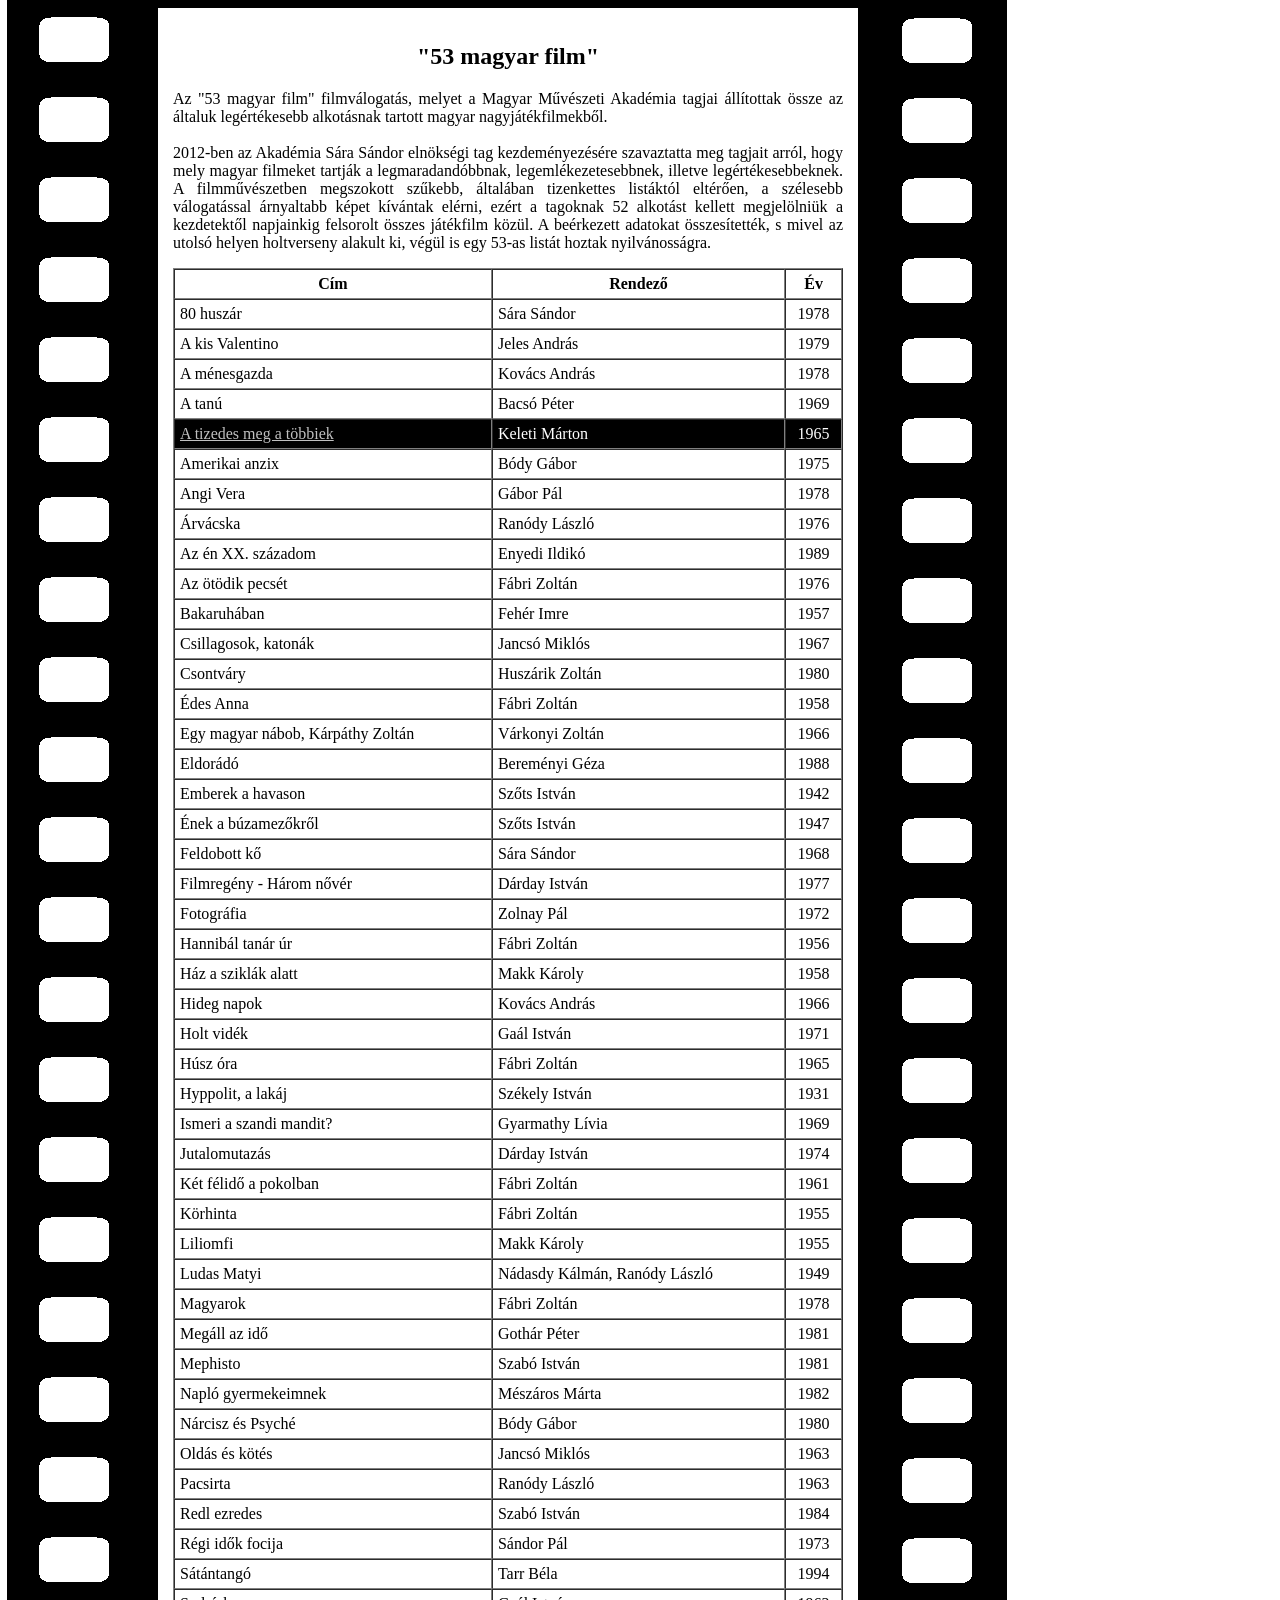
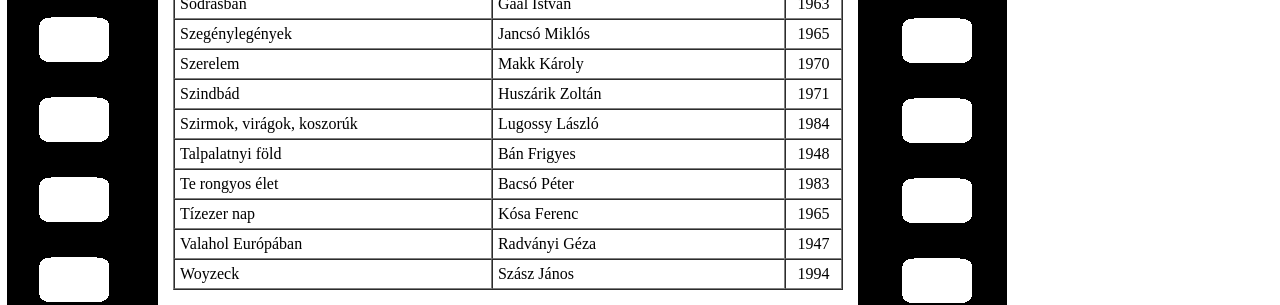
<file: Vizsgara/A tizedes meg a többiek/index.html>
﻿<!DOCTYPE html PUBLIC "-//W3C//DTD XHTML 1.0 Transitional//EN" "http://www.w3.org/TR/xhtml1/DTD/xhtml1-transitional.dtd">
<html xmlns="http://www.w3.org/1999/xhtml" xmlns:v="urn:schemas-microsoft-com:vml" xmlns:o="urn:schemas-microsoft-com:office:office">

<head>
<meta http-equiv="Content-Type" content="text/html; charset=utf-8" />
<title>53 magyar film</title>
<style type="text/css">
a {
				color: #C0C0C0;
}
a:visited {
				color: #C0C0C0;
}
a:active {
				color: #C0C0C0;
}
a:hover {
				color: #C0C0C0;
}
</style>
</head>

<body text="#000000;" bgcolor="#000000" background="hatter.png">

<table width="1000" cellspacing="0" cellpadding="15" align="left" border=0>
	<tr>
		<td width="120">&nbsp;</td>
		<td bgcolor="#FFFFFF"><h2 align="center">"53 magyar film"</h2>
			<p align="justify">
				Az "53 magyar film" filmválogatás, melyet a Magyar Művészeti 
				Akadémia tagjai állítottak össze az általuk legértékesebb alkotásnak tartott magyar 
				nagyjátékfilmekből.
				<br />
				<br />
				2012-ben az Akadémia Sára Sándor elnökségi tag kezdeményezésére szavaztatta meg tagjait arról, 
				hogy mely magyar filmeket tartják a legmaradandóbbnak, legemlékezetesebbnek, illetve 
				legértékesebbeknek. A filmművészetben megszokott szűkebb, általában tizenkettes listáktól 
				eltérően, a szélesebb válogatással árnyaltabb képet kívántak elérni, ezért a tagoknak 52 
				alkotást kellett megjelölniük a kezdetektől napjainkig felsorolt összes játékfilm közül. A 
				beérkezett adatokat összesítették, s mivel az utolsó helyen holtverseny alakult ki, végül is 
				egy 53-as listát hoztak nyilvánosságra.
			</p>
			<table cellspacing="0" cellpadding="5" border="1" width="100%">
				<tr>
					<th>Cím</th>
					<th>Rendező</th>
					<th>Év</th>
				</tr>
				<tr>
					<td>80 huszár</td>
					<td>Sára Sándor</td>
					<td align="center">1978</td>
				</tr>
				<tr>
					<td>A kis Valentino</td>
					<td>Jeles András</td>
					<td align="center">1979</td>
				</tr>
				<tr>
					<td>A ménesgazda</td>
					<td>Kovács András</td>
					<td align="center">1978</td>
				</tr>
				<tr>
					<td>A tanú</td>
					<td>Bacsó Péter</td>
					<td align="center">1969</td>
				</tr>
				<tr>
					<td bgcolor="#000000"><a href="tizedes.html">A tizedes meg a többiek</a></td>
					<td bgcolor="#000000"><font color="#FFFFFF">Keleti Márton</font></td>
					<td bgcolor="#000000" align="center"><font color="#FFFFFF">1965</font></td>
				</tr>
				<tr>
					<td>Amerikai anzix</td>
					<td>Bódy Gábor</td>
					<td align="center">1975</td>
				</tr>
				<tr>
					<td>Angi Vera</td>
					<td>Gábor Pál</td>
					<td align="center">1978</td>
				</tr>
				<tr>
					<td>Árvácska</td>
					<td>Ranódy László</td>
					<td align="center">1976</td>
				</tr>
				<tr>
					<td>Az én XX. századom</td>
					<td>Enyedi Ildikó</td>
					<td align="center">1989</td>
				</tr>
				<tr>
					<td>Az ötödik pecsét</td>
					<td>Fábri Zoltán</td>
					<td align="center">1976</td>
				</tr>
				<tr>
					<td>Bakaruhában</td>
					<td>Fehér Imre</td>
					<td align="center">1957</td>
				</tr>
				<tr>
					<td>Csillagosok, katonák</td>
					<td>Jancsó Miklós</td>
					<td align="center">1967</td>
				</tr>
				<tr>
					<td>Csontváry</td>
					<td>Huszárik Zoltán</td>
					<td align="center">1980</td>
				</tr>
				<tr>
					<td>Édes Anna</td>
					<td>Fábri Zoltán</td>
					<td align="center">1958</td>
				</tr>
				<tr>
					<td>Egy magyar nábob, Kárpáthy Zoltán</td>
					<td>Várkonyi Zoltán</td>
					<td align="center">1966</td>
				</tr>
				<tr>
					<td>Eldorádó</td>
					<td>Bereményi Géza</td>
					<td align="center">1988</td>
				</tr>
				<tr>
					<td>Emberek a havason</td>
					<td>Szőts István</td>
					<td align="center">1942</td>
				</tr>
				<tr>
					<td>Ének a búzamezőkről</td>
					<td>Szőts István</td>
					<td align="center">1947</td>
				</tr>
				<tr>
					<td>Feldobott kő</td>
					<td>Sára Sándor</td>
					<td align="center">1968</td>
				</tr>
				<tr>
					<td>Filmregény - Három nővér</td>
					<td>Dárday István</td>
					<td align="center">1977</td>
				</tr>
				<tr>
					<td>Fotográfia</td>
					<td>Zolnay Pál</td>
					<td align="center">1972</td>
				</tr>
				<tr>
					<td>Hannibál tanár úr</td>
					<td>Fábri Zoltán</td>
					<td align="center">1956</td>
				</tr>
				<tr>
					<td>Ház a sziklák alatt</td>
					<td>Makk Károly</td>
					<td align="center">1958</td>
				</tr>
				<tr>
					<td>Hideg napok</td>
					<td>Kovács András</td>
					<td align="center">1966</td>
				</tr>
				<tr>
					<td>Holt vidék</td>
					<td>Gaál István</td>
					<td align="center">1971</td>
				</tr>
				<tr>
					<td>Húsz óra</td>
					<td>Fábri Zoltán</td>
					<td align="center">1965</td>
				</tr>
				<tr>
					<td>Hyppolit, a lakáj</td>
					<td>Székely István</td>
					<td align="center">1931</td>
				</tr>
				<tr>
					<td>Ismeri a szandi mandit?</td>
					<td>Gyarmathy Lívia</td>
					<td align="center">1969</td>
				</tr>
				<tr>
					<td>Jutalomutazás</td>
					<td>Dárday István</td>
					<td align="center">1974</td>
				</tr>
				<tr>
					<td>Két félidő a pokolban</td>
					<td>Fábri Zoltán</td>
					<td align="center">1961</td>
				</tr>
				<tr>
					<td>Körhinta</td>
					<td>Fábri Zoltán</td>
					<td align="center">1955</td>
				</tr>
				<tr>
					<td>Liliomfi</td>
					<td>Makk Károly</td>
					<td align="center">1955</td>
				</tr>
				<tr>
					<td>Ludas Matyi</td>
					<td>Nádasdy Kálmán, Ranódy László</td>
					<td align="center">1949</td>
				</tr>
				<tr>
					<td>Magyarok</td>
					<td>Fábri Zoltán</td>
					<td align="center">1978</td>
				</tr>
				<tr>
					<td>Megáll az idő</td>
					<td>Gothár Péter</td>
					<td align="center">1981</td>
				</tr>
				<tr>
					<td>Mephisto</td>
					<td>Szabó István</td>
					<td align="center">1981</td>
				</tr>
				<tr>
					<td>Napló gyermekeimnek</td>
					<td>Mészáros Márta</td>
					<td align="center">1982</td>
				</tr>
				<tr>
					<td>Nárcisz és Psyché</td>
					<td>Bódy Gábor</td>
					<td align="center">1980</td>
				</tr>
				<tr>
					<td>Oldás és kötés</td>
					<td>Jancsó Miklós</td>
					<td align="center">1963</td>
				</tr>
				<tr>
					<td>Pacsirta</td>
					<td>Ranódy László</td>
					<td align="center">1963</td>
				</tr>
				<tr>
					<td>Redl ezredes</td>
					<td>Szabó István</td>
					<td align="center">1984</td>
				</tr>
				<tr>
					<td>Régi idők focija</td>
					<td>Sándor Pál</td>
					<td align="center">1973</td>
				</tr>
				<tr>
					<td>Sátántangó</td>
					<td>Tarr Béla</td>
					<td align="center">1994</td>
				</tr>
				<tr>
					<td>Sodrásban</td>
					<td>Gaál István</td>
					<td align="center">1963</td>
				</tr>
				<tr>
					<td>Szegénylegények</td>
					<td>Jancsó Miklós</td>
					<td align="center">1965</td>
				</tr>
				<tr>
					<td>Szerelem</td>
					<td>Makk Károly</td>
					<td align="center">1970</td>
				</tr>
				<tr>
					<td>Szindbád</td>
					<td>Huszárik Zoltán</td>
					<td align="center">1971</td>
				</tr>
				<tr>
					<td>Szirmok, virágok, koszorúk</td>
					<td>Lugossy László</td>
					<td align="center">1984</td>
				</tr>
				<tr>
					<td>Talpalatnyi föld</td>
					<td>Bán Frigyes</td>
					<td align="center">1948</td>
				</tr>
				<tr>
					<td>Te rongyos élet</td>
					<td>Bacsó Péter</td>
					<td align="center">1983</td>
				</tr>
				<tr>
					<td>Tízezer nap</td>
					<td>Kósa Ferenc</td>
					<td align="center">1965</td>
				</tr>
				<tr>
					<td>Valahol Európában</td>
					<td>Radványi Géza</td>
					<td align="center">1947</td>
				</tr>
				<tr>
					<td>Woyzeck</td>
					<td>Szász János</td>
					<td align="center">1994</td>
				</tr>
			</table>
		</td>
		<td width="120">&nbsp;</td>
	</tr>
</table>

</body>

</html>
</file>
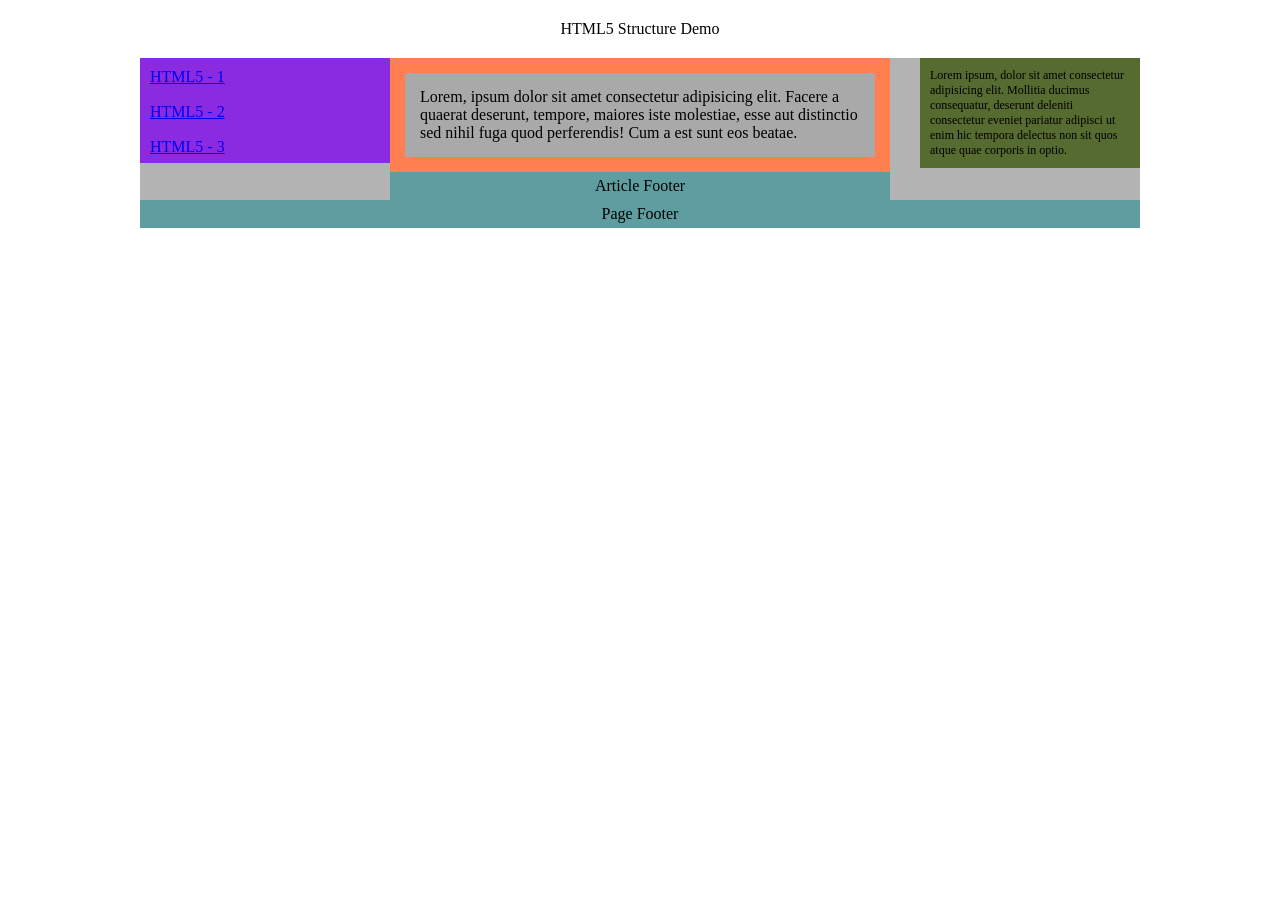
<file: 2022.10.18/html5.html>
<!DOCTYPE html>
<html lang="en">
<head>
    <title>HTML5 Structure Demo</title>
    <meta charset="UTF-8">
    <link rel="stylesheet" href="html5.css">
</head>
<body>
    <header>
        HTML5 Structure Demo
    </header>
    <div id="content-holder">
        <nav>
            <a href="#">HTML5 - 1</a>
            <a href="#">HTML5 - 2</a>
            <a href="#">HTML5 - 3</a>
        </nav>
        <section>
            <article>Lorem, ipsum dolor sit amet consectetur adipisicing elit. Facere a quaerat deserunt, tempore, maiores iste molestiae, esse aut distinctio sed nihil fuga quod perferendis! Cum a est sunt eos beatae.</article>
            <footer>Article Footer</footer>
        </section>
        <aside>Lorem ipsum, dolor sit amet consectetur adipisicing elit. Mollitia ducimus consequatur, deserunt deleniti consectetur eveniet pariatur adipisci ut enim hic tempora delectus non sit quos atque quae corporis in optio.</aside>
        <footer>Page Footer</footer>
    </div>
    
</body>
</html>
</file>
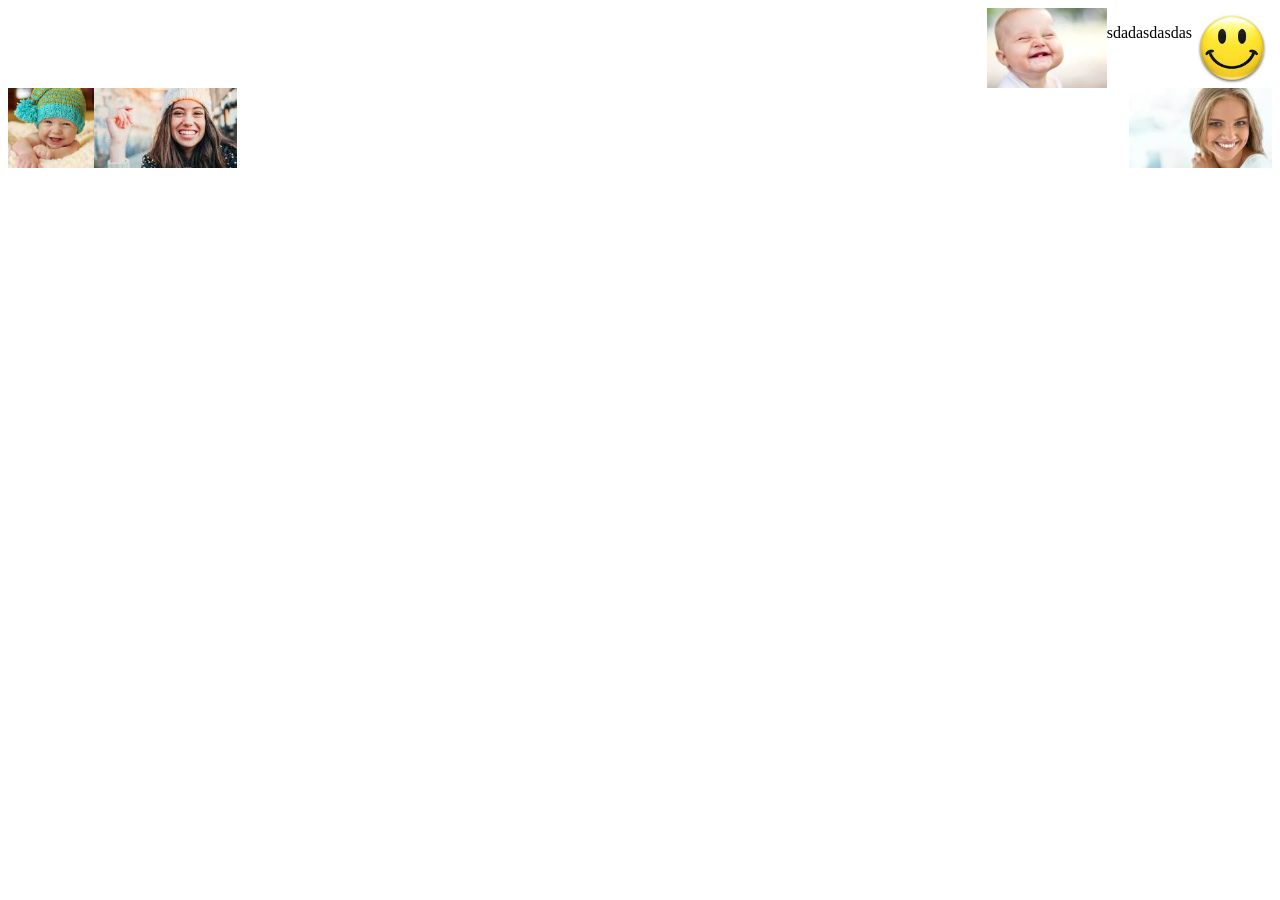
<file: 2022.10.18/Newhtml.html>
<!DOCTYPE html>
<html lang="hu">
<head>
    <meta charset="UTF-8">
    <title>Úsztatás használata</title>
    <style>
        .balra{
            float: left;
        }

        .jobbra{
            float: right;
        }
        
        .nincs{
            float: none;
        }

        .orokolt{
            float:inherit;
        }
        .kiurit{
            clear: right;
        }

        img{
            height: 80px;
        }
    </style>
</head>
<body>
    <img src="mosoly_k_1.jpg" title="mosoly_k_1" class="jobbra">
    <p class="jobbra">sdadasdasdas</p>
    <img src="mosoly_k_2.jpg" title="mosoly_k_2" class="jobbra">
    <div class="kiurit"></div>
    <img src="mosoly_k_3.jpg" title="mosoly_k_3" class="jobbra">
    <img src="mosoly_k_4.jpg" title="mosoly_k_4" class="nincs">
    <img src="mosoly_k_5.jpg" title="mosoly_k_5" class="balra">
</body>
</html>
</file>
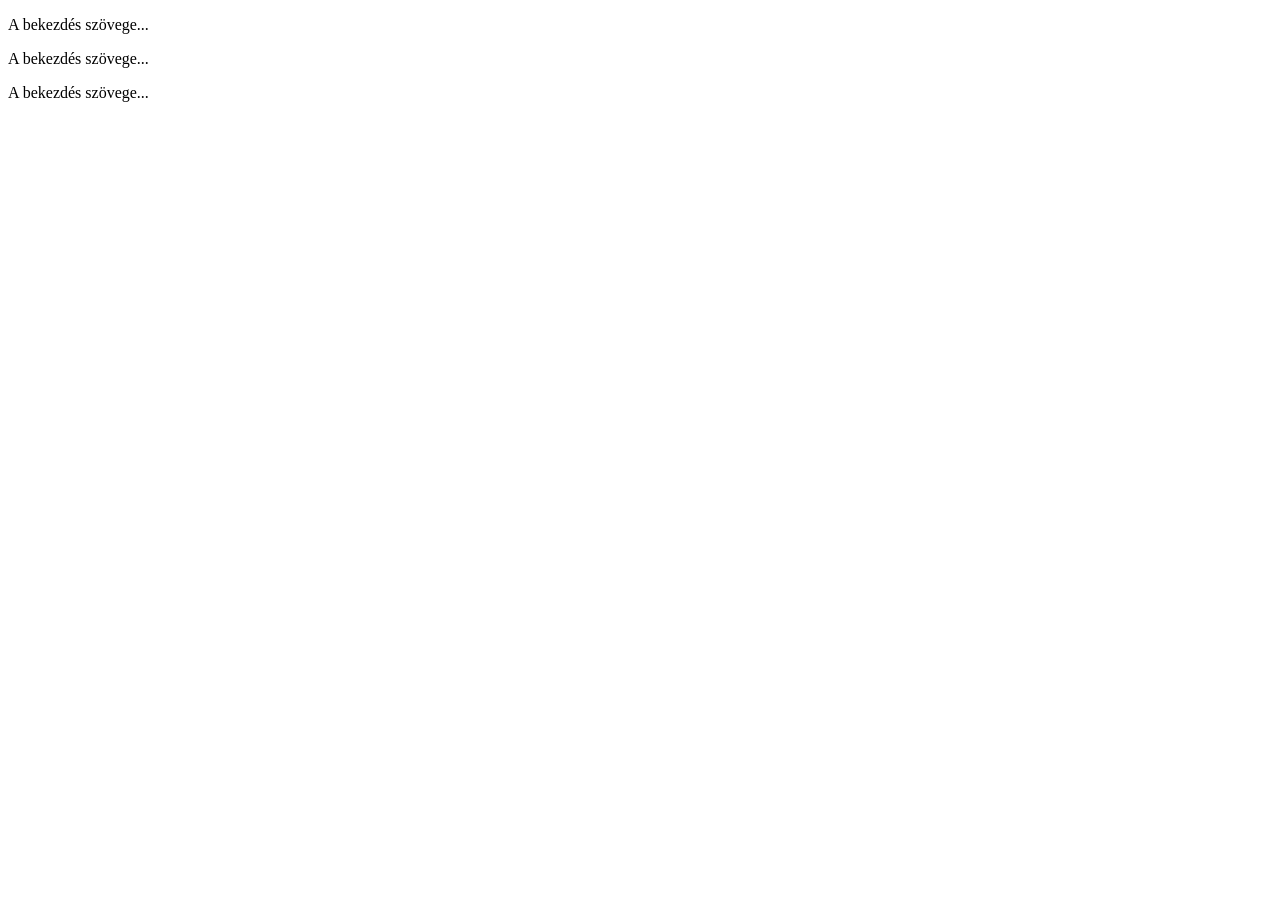
<file: 2022.10.18/szamlalo.html>
<!DOCTYPE html>
<html lang="en">
<head> 
    <meta charset="UTF-8">
    <title>Szamlalo</title>
    <style>
        body{counter-reset: szamlalo;}

        p:before{
            counter-increment: szamlalo;
            contetn: "Bekezdés "counter(szamlalo)". ";
        }
    </style>
</head>
<body>
    <p>A bekezdés szövege...</p>
    <p>A bekezdés szövege...</p>
    <p>A bekezdés szövege...</p>
</body>
</html>
</file>
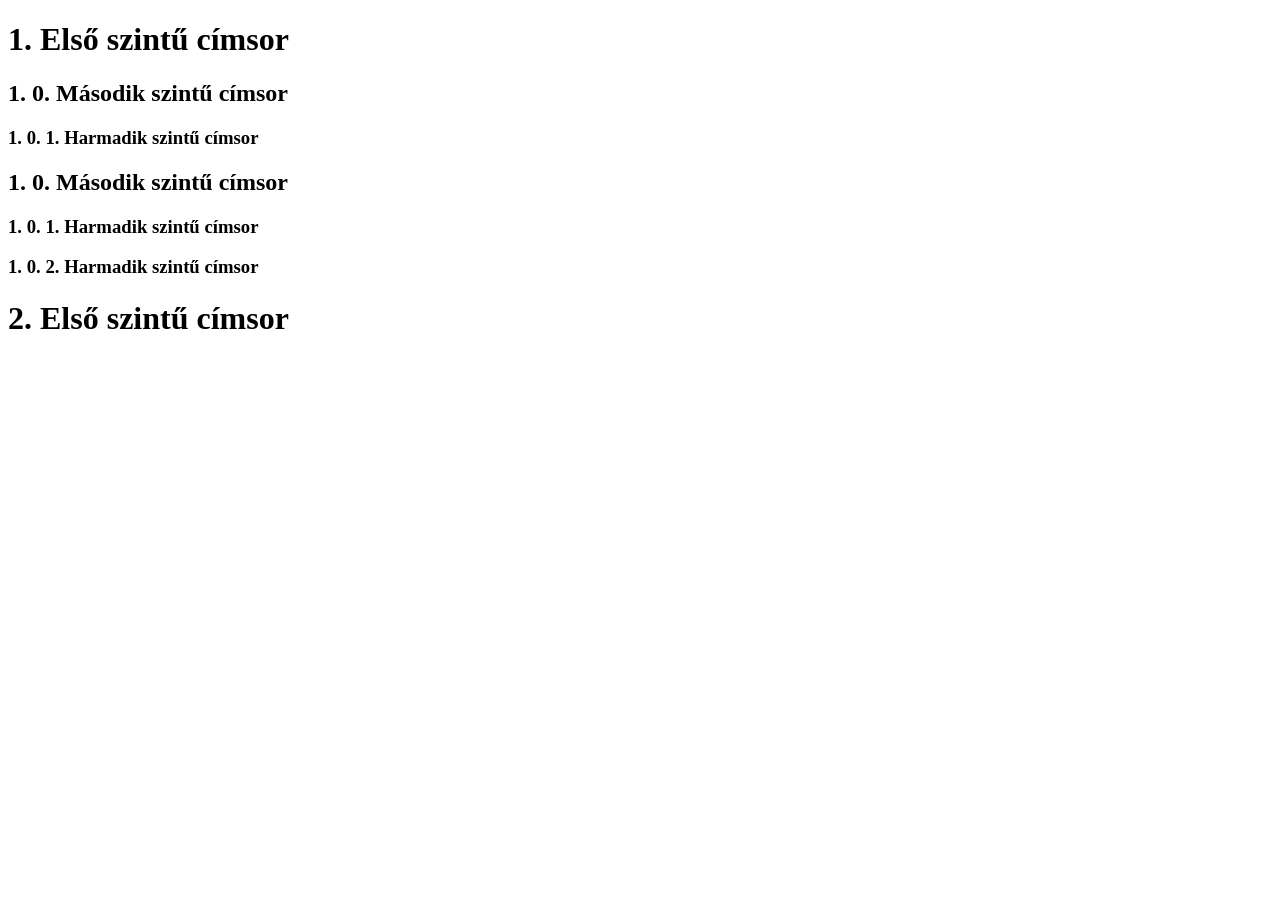
<file: 2022.10.18/szamlalo2.html>
<!DOCTYPE html>
<html lang="hu">
<head>
    <meta charset="utf-8">
    <link rel="icon" type="images/gif">
    <title>Szamlalo</title>
    <style>
        body{counter-reset: h1_ct;}
        h1{counter-reset: h2_ct;}
        h1:before {
            counter-increment: h1_ct;
            content: counter(h1_ct)". ";
        }

        h2{counter-reset: h3_ct;}
        h2::before{
            counter-reset: h2_ct;
            content: counter(h1_ct)". "counter(h2_ct)". ";
        }

        h3:before{
            counter-increment: h3_ct;
            content: counter(h1_ct)". "counter(h2_ct)". "counter(h3_ct)". ";
        }
    </style>
</head>
<body>
    <h1>Első szintű címsor</h1>
    <h2>Második szintű címsor</h2>
    <h3>Harmadik szintű címsor</h3>
    <h2>Második szintű címsor</h2>
    <h3>Harmadik szintű címsor</h3>
    <h3>Harmadik szintű címsor</h3>
    <h1>Első szintű címsor</h1>
</body>
</html>
</file>
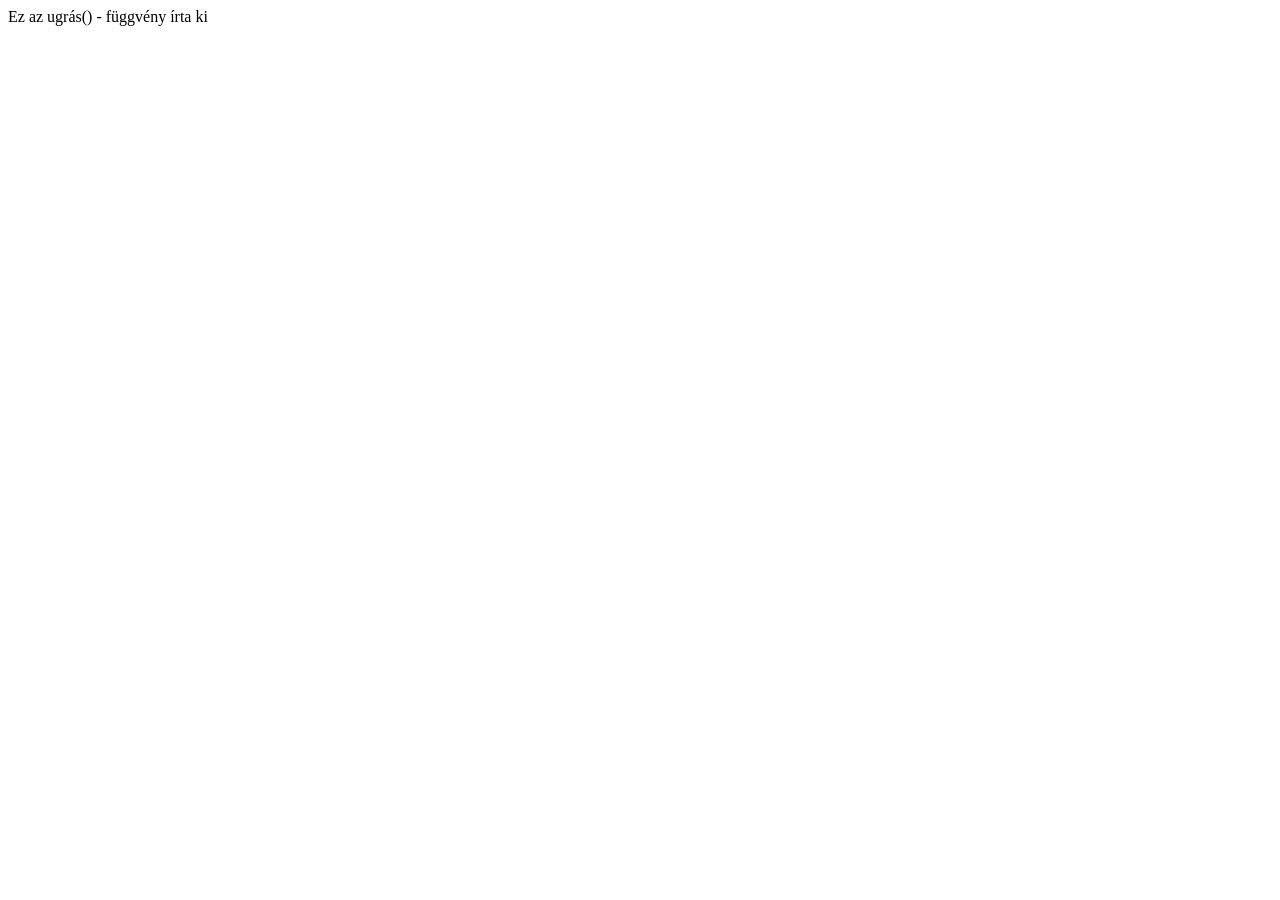
<file: 2022.11.07/alap.html>
<!DOCTYPE html>
<html lang="en">
<head>
    <meta charset="UTF-8">
    <meta http-equiv="X-UA-Compatible" content="IE=edge">
    <meta name="viewport" content="width=device-width, initial-scale=1.0">
    <script src="javascript.js"></script>
    <title>Alap</title>
</head>

    <script>
        function ugras() {
        }
    </script>
<body>
    <script>
        function ugras2() {
        }
        ugras2()
    </script>
</body>
</html>
</file>
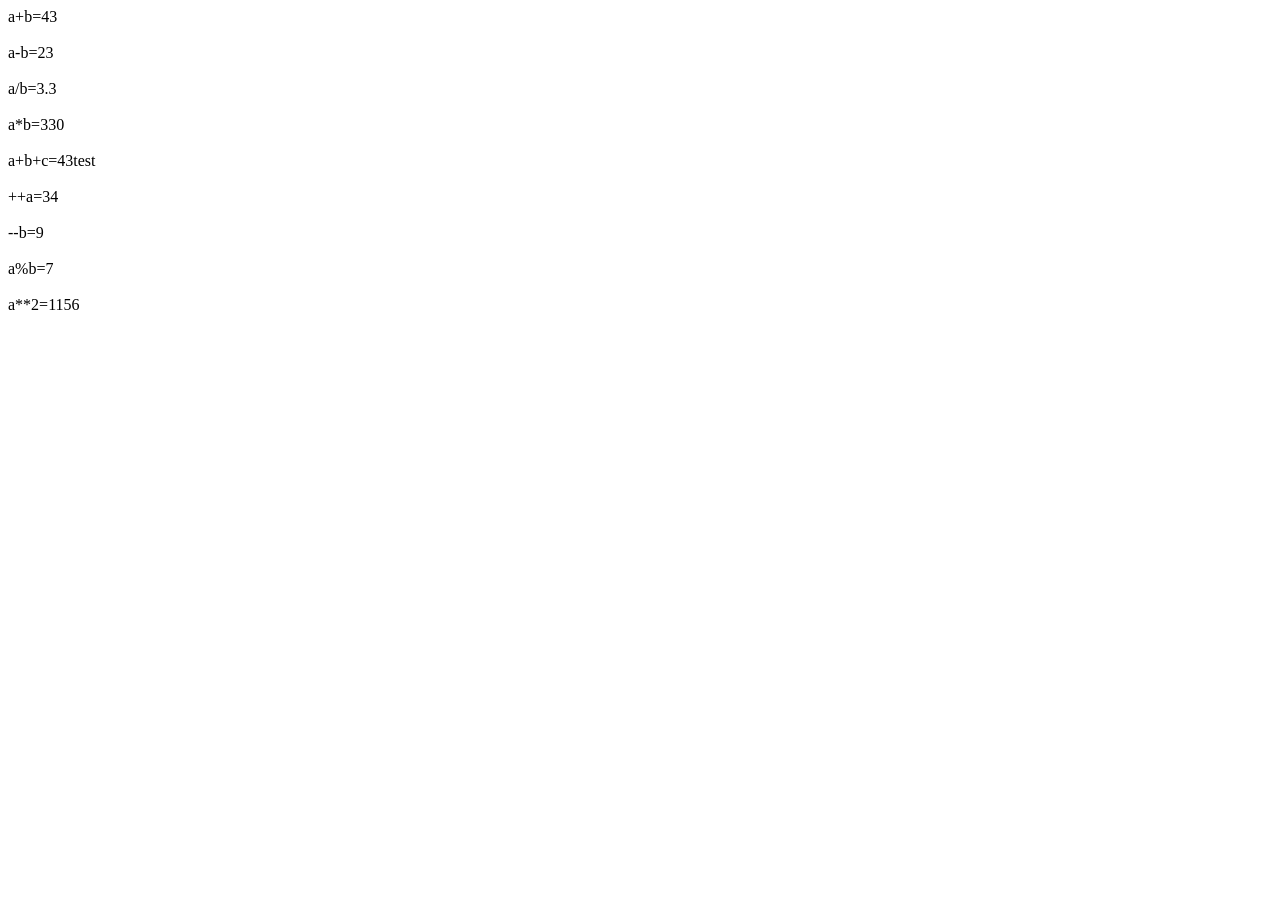
<file: 2022.11.07/aritmetikaioperátorok.html>
<!DOCTYPE html>
<html lang="en">
<head>
    <meta charset="UTF-8">
    <title>Document</title>
</head>
    <title>
        Aritmetikai operátorok 2
    </title>
    <meta content="text/html;" charset="UTF-8">
<body>
    <script>
        function muvelet(szoveg, szam) {
            document.write(szoveg+szam+"<br><br>");
        }
        var a = 33;
        var b = 10;
        var c = "test";

        muvelet("a+b=", a + b);
        muvelet("a-b=", a - b);
        muvelet("a/b=", a / b);
        muvelet("a*b=", a * b);
        muvelet("a+b+c=", a + b + c);
        muvelet("++a=", ++a);
        muvelet("--b=",--b);
        muvelet("a%b=", a % b);
        muvelet("a**2=", a ** 2);
    </script>
</body>
</html>
</file>
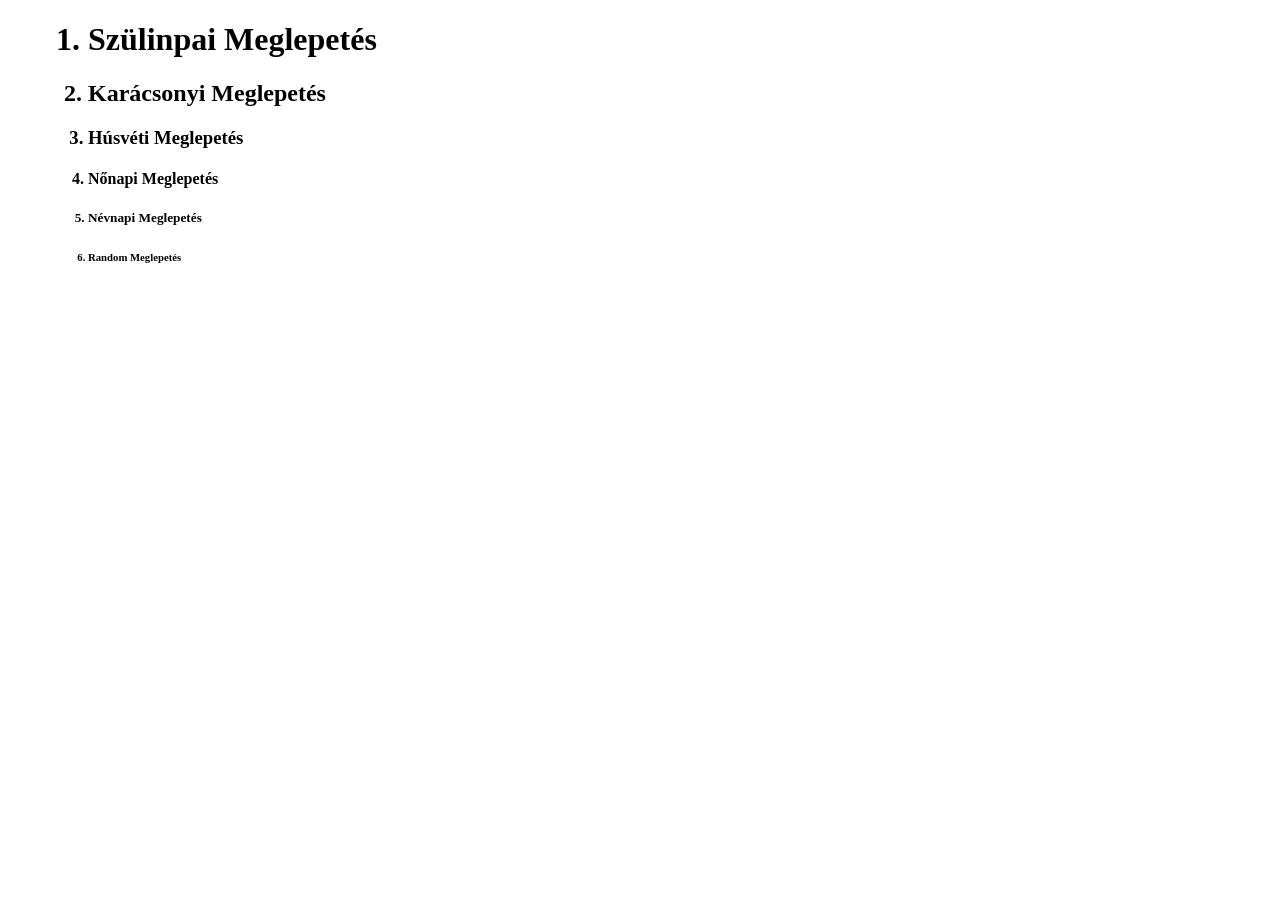
<file: html/Csodalap.html>
<!DOCTYPE html>
<html lang="en">
<head>
    <meta charset="UTF-8">
    <meta http-equiv="X-UA-Compatible" content="IE=edge">
    <meta name="viewport" content="width=device-width, initial-scale=1.0">
    <title>Meglepetés</title>
</head>
    <body>
    <ul>
        <ol>
            <b>
            <h1><li>Szülinpai Meglepetés</li></h1>
            <h2><li>Karácsonyi Meglepetés</li></h2>
            <h3><li>Húsvéti Meglepetés</li></h3>
            <h4><li>Nőnapi Meglepetés</li></h4>
            <h5><li>Névnapi Meglepetés</li></h5>
            <h6><li>Random Meglepetés</li></h6>
            </b>
        </ol>
    </ul>
    </body>
</html>
</file>
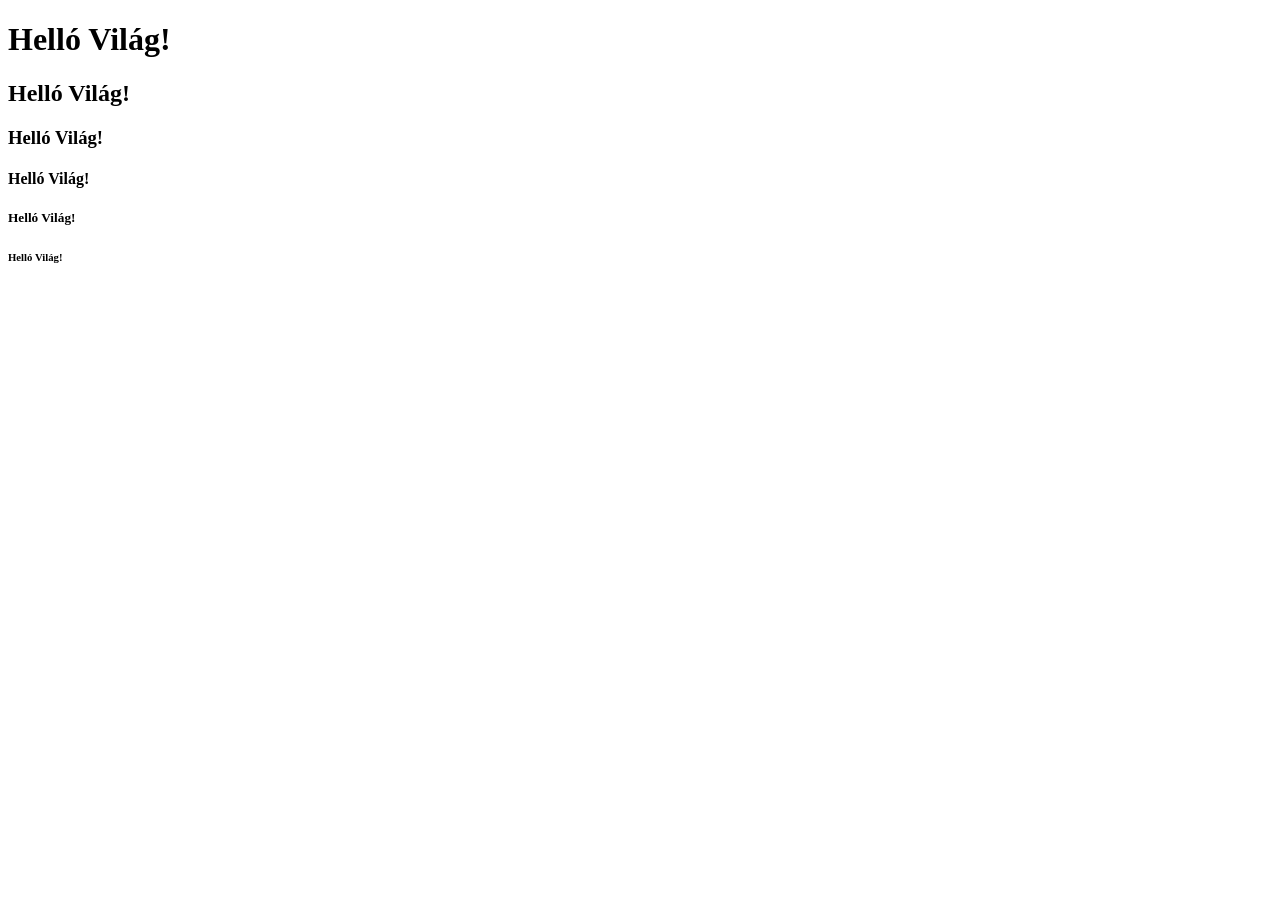
<file: html/html9.html>
<!DOCTYPE html>
<html lang="en">
<head>
    <meta charset="UTF-8">
    <meta http-equiv="X-UA-Compatible" content="IE=edge">
    <meta name="viewport" content="width=device-width, initial-scale=1.0">
    <title>Próba lap</title>
    </head>
        <body>
            <h1>Helló Világ!</h1>
            <h2>Helló Világ!</h2>
            <h3>Helló Világ!</h3>
            <h4>Helló Világ!</h4>
            <h5>Helló Világ!</h5>
            <h6>Helló Világ!</h6>
        </body>
</html>
</file>
<file: 2022.10.18/html5.css>
body{
    margin: 0px auto;
    max-width: 1000px;
}

header{
    display: block;
    text-align: center;
    padding: 20px;
}

article{
    display: block;
    margin: 15px;
    padding: 15px;
    background-color: darkgray;

}

nav{
    display: block;
    width: 25%;
    float: left;
}

nav a:link{
    display: block;
    height: 15px;
    padding: 10px;
    padding-left: 10px;
    background-color: blueviolet;
}

#content-holder{
    background-color:#B3B3B3;
}

section{
    display: block;
    width: 50%;
    float: left;
    background-color: coral;
}

aside{
    display: block;
    width: 20%;
    float: right;
    padding: 10px;
    font-size: 12px;
    background-color: darkolivegreen;
}

footer{
    clear: both;
    display: block;
    text-align: center;
    padding: 5px;
    background-color: cadetblue;
}
</file>
